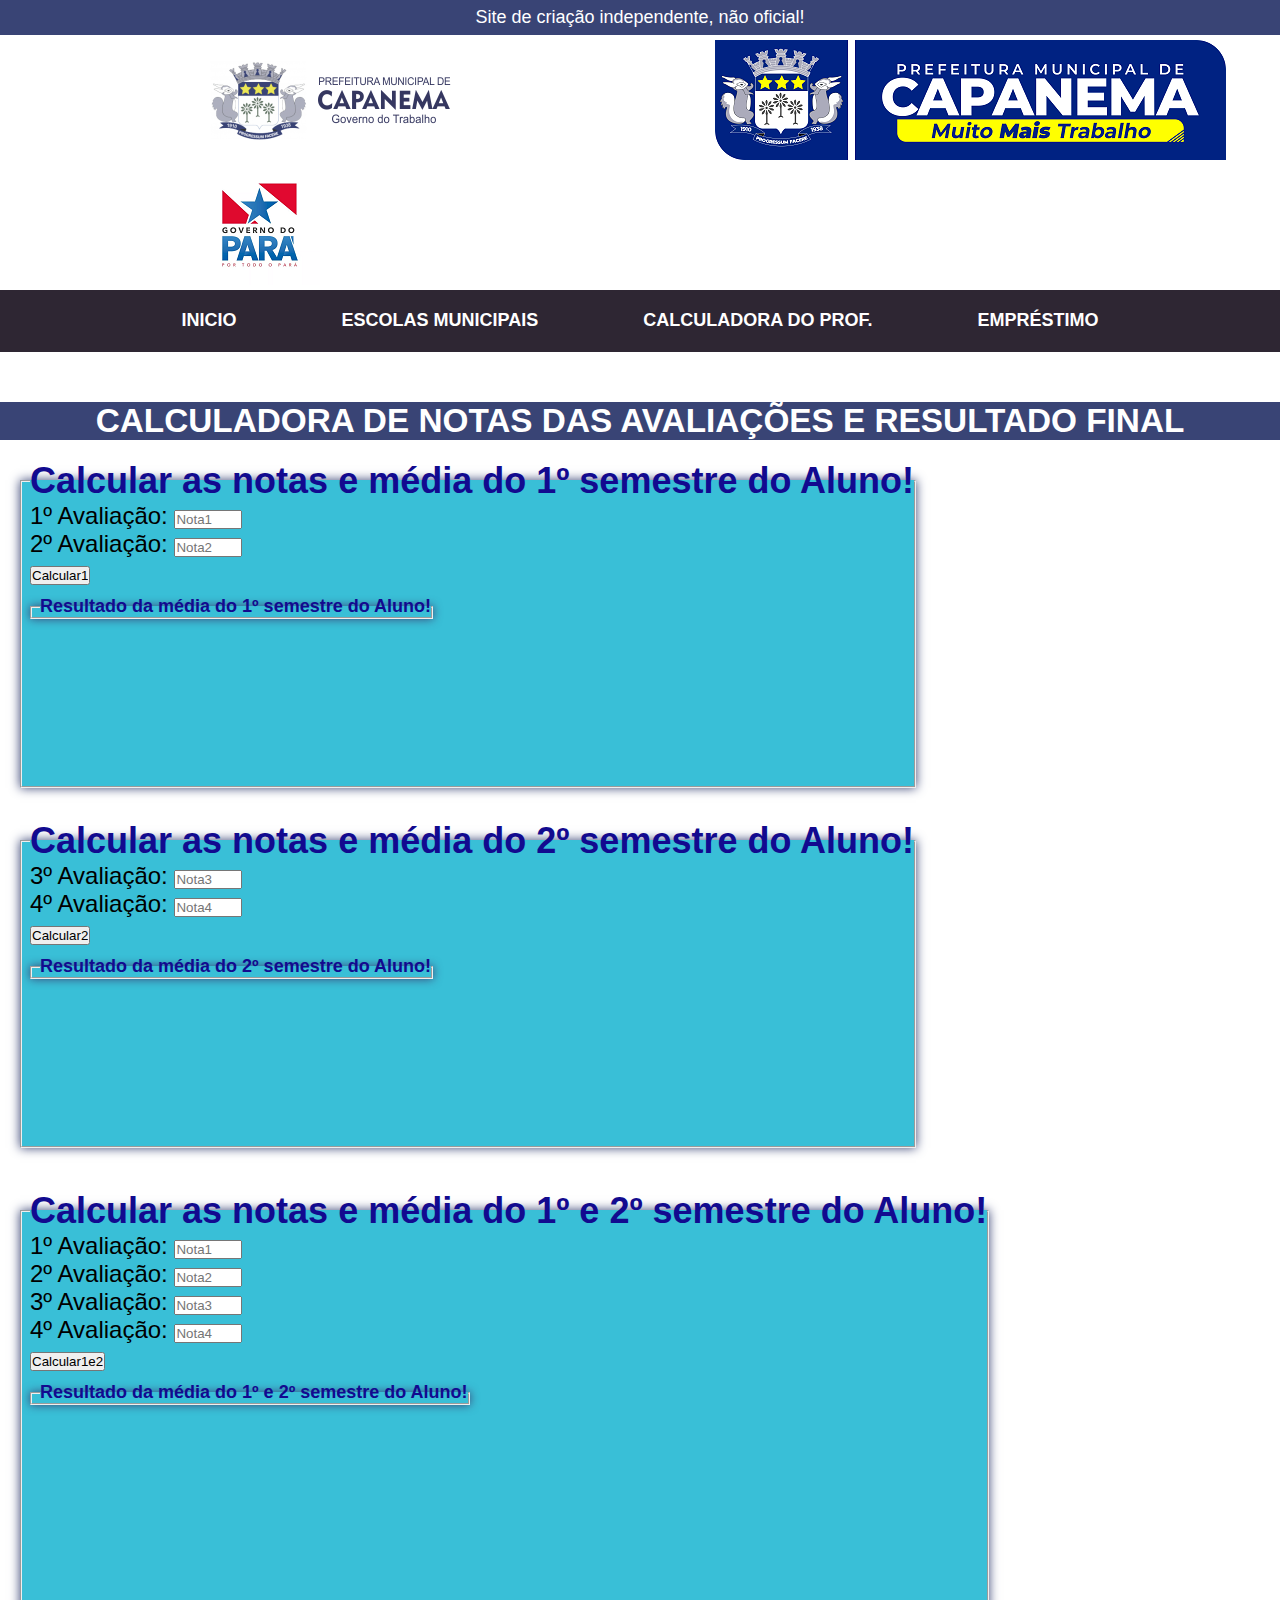
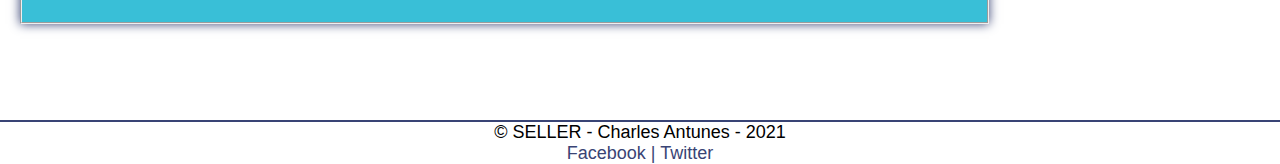
<file: calcularprova.html>
<!DOCTYPE html>
<html lang="pt-BR">
<head>
    <meta charset="UTF-8">
    <meta http-equiv="X-UA-Compatible" content="IE=edge">
    <meta name="viewport" content="width=device-width, initial-scale=1.0">
    <link rel="stylesheet" href="_estilo/calculadora.css">
    <script src="_js/calculadoraProf.js"></script>
    <title>Calculadora</title>
</head>
<header>
    <div class="faixatop"> Site de criação independente, não oficial!</div>
    <div>
        <img id="logo-prefeitura" src="_imagem/logo.png">
        <img id="logo-semed" src="_imagem/LOGO HORIZONTAL OFICIAL.png">
        <img id="logo-governo" src="_imagem/logo_governo.png">
    </div>
    <blockquote>
        <nav id="menu">            
          
           <ul class="titulo">
               <li><a href="index.html" class="titulo-muni">Inicio</a></li>               
               <li><a href="escolasmunicipais.html">ESCOLAS MUNICIPAIS</a></li>
               <li><a href="calcularprova.html">CALCULADORA DO PROF.</a></li>
               <li><a href="emprestimo.html">EMPRÉSTIMO</a></li>
               <li><a href="Galeria.html" >GALERIA DE FOTOS</a></li>
               <li><a href="contato.html">CONTATO</a></li>
            </ul>           
        </nav>
    </blockquote>
</header>

<section>
<h1 id= subt>CALCULADORA DE NOTAS DAS AVALIAÇÕES E RESULTADO FINAL</h1>
</section>

<section>
    <!----------------------------------Primeiro semestre------------------------------------------------------->
    <div>
    <form method="GET" name="form1" action="">
        <fieldset id="primeiro">
            <legend><h1>Calcular as notas e média do 1º semestre do Aluno!</h1></legend>
            <p><label for="cpri">1º Avaliação: </label><input type="number" name="tpri" id="cpri" min="0.1" max="10.9" placeholder="Nota1"></p>
            <p><label for="cseg">2º Avaliação: </label><input type="number" name="tseg" id="cseg" min="0.1" max="10.9" placeholder="Nota2"></p>
            <p><input type="button" value="Calcular1" onclick="calcularP()"></p>    
            <fieldset id="resP"><legend>Resultado da média do 1º semestre do Aluno!</legend></fieldset>
        </fieldset>
    </form>
    </div>
    

    <!----------------------------------Segundo semestre------------------------------------------------------->
    <div>
        <fieldset id="segundo">
            <legend><h1>Calcular as notas e média do 2º semestre do Aluno!</h1></legend>
            <p><label for="cter">3º Avaliação: </label><input type="number" name="tpri" id="cter" min="0.1" max="10.9" placeholder="Nota3"></p>
            <p><label for="cqua">4º Avaliação: </label><input type="number" name="tseg" id="cqua" min="0.1" max="10.9" placeholder="Nota4"></p>
            <p><input type="button" value="Calcular2" onclick="calcularS()"></p>            
            <fieldset id="resS"><legend>Resultado da média do 2º semestre do Aluno!</legend></fieldset>
        </fieldset>
    </div>

    <!----------------------------------Primeiro e Segundo semestre------------------------------------------------------->
    <div>
        <fieldset id="final">
            <legend><h1>Calcular as notas e média do 1º e 2º semestre do Aluno!</h1></legend>
            <p><label for="cTpri">1º Avaliação: </label><input type="number" name="tTpri" id="cTpri" min="0" max="10.0" placeholder="Nota1"></p>
            <p><label for="cTseg">2º Avaliação: </label><input type="number" name="tTseg" id="cTseg" min="0" max="10.0" placeholder="Nota2"></p>
            <p><label for="cTter">3º Avaliação: </label><input type="number" name="tTter" id="cTter" min="0" max="10.0" placeholder="Nota3"></p>
            <p><label for="cTqua">4º Avaliação: </label><input type="number" name="tTqua" id="cTqua" min="0" max="10.0" placeholder="Nota4"></p>
            <p><input type="button" value="Calcular1e2" onclick="calcularT()"></p>
            <fieldset id="resT"><legend>Resultado da média do 1º e 2º semestre do Aluno!</legend></fieldset>            
        </fieldset>
    </div>    
</section>

<footer id="rodape">
    <p>
        &copy; SELLER - Charles Antunes - 2021</br>
        <a href="https://www.facebook.com/charlinhoantunes" target="_blank">Facebook</a>
        <a href="https://twitter.com/charlinhoantune" target="_blank"> | Twitter</a>
    </p>    
</footer>
</body>
</html>
</file>
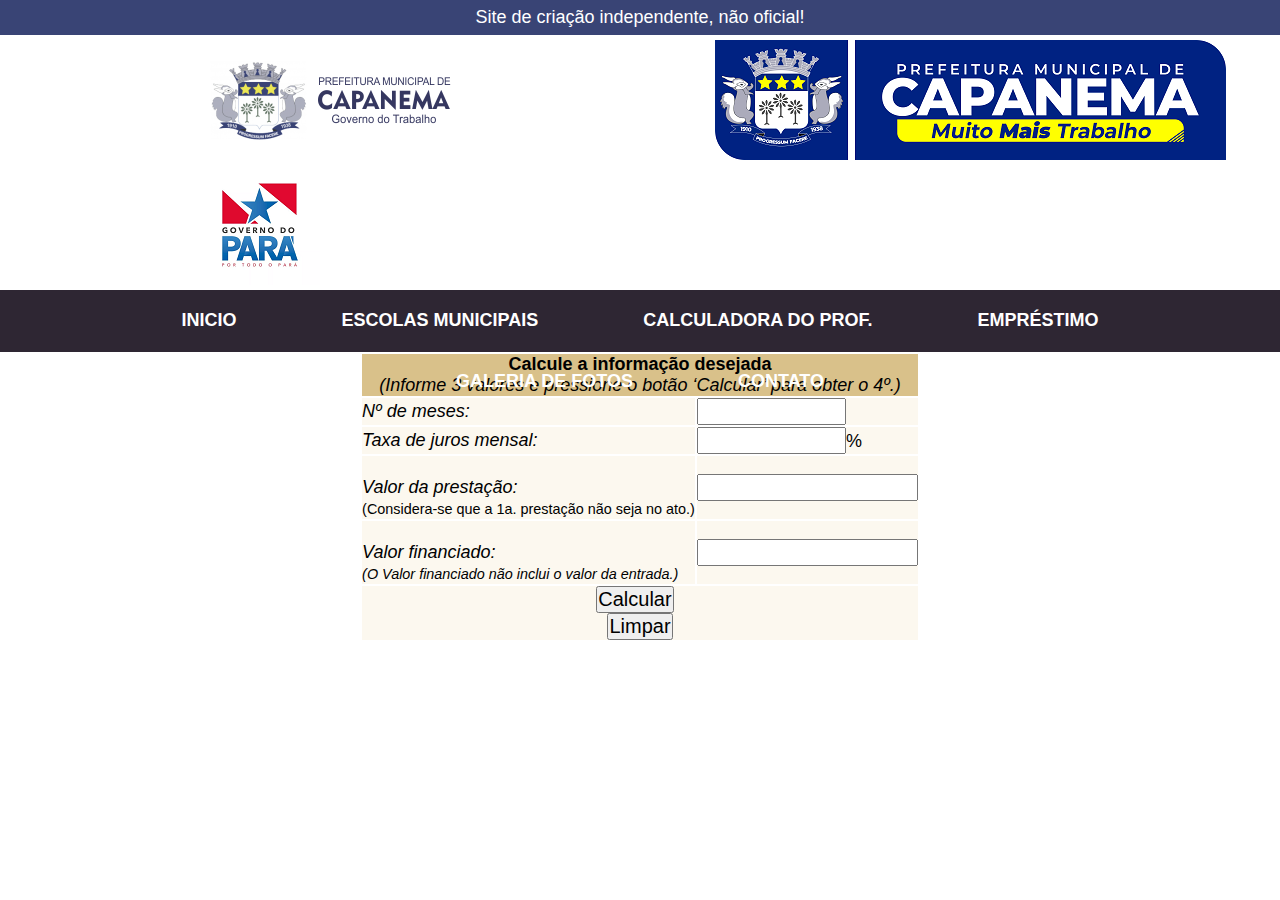
<file: emprestimo.html>
<!DOCTYPE html>
<html lang="pt-BR">
<head>
    <meta charset="UTF-8">
    <meta http-equiv="X-UA-Compatible" content="IE=edge">
    <meta name="viewport" content="width=device-width, initial-scale=1.0">
    <link rel="stylesheet" href="_estilo/emprestimo.css">
    <script src="_js/emprestimo.js"></script>
    <title>Calculadora</title>
</head>
<header>
    <div class="faixatop"> Site de criação independente, não oficial!</div>
    <div>
        <img id="logo-prefeitura" src="_imagem/logo.png">
        <img id="logo-semed" src="_imagem/LOGO HORIZONTAL OFICIAL.png">
        <img id="logo-governo" src="_imagem/logo_governo.png">
    </div>
    <blockquote>
        <nav id="menu">            
          
           <ul class="titulo">
               <li><a href="index.html" class="titulo-muni">Inicio</a></li>               
               <li><a href="escolasmunicipais.html">ESCOLAS MUNICIPAIS</a></li>
               <li><a href="calcularprova.html">CALCULADORA DO PROF.</a></li>
               <li><a href="emprestimo.html">EMPRÉSTIMO</a></li>
               <li><a href="Galeria.html" >GALERIA DE FOTOS</a></li>
               <li><a href="contato.html">CONTATO</a></li>
            </ul>           
        </nav>
    </blockquote>
</header>

<!--Linha abaixo é pra tentar fazer o formulario manual-->
<!-- 
<section>
<h1 id= subt>CALCULADORA DE FINANCIAMENTO / EMPRÉSTIMO</h1>
<div>
    <fieldset><legend>Campo para calcular</legend>
        <p><label for="cVal">Empréstimo (crédito) pessoal</label></p>
        <input type="number" name="tVal" id="cVal" min="0" max="999999999999999999">
        <p><label for="cJur">Taxa de juros</label></p>
        <input type="number" name="tJur" id="cJur" min="0.1" max="999999999999999999">
        <p><label for="cPar">Número de parcelas</label></p>
        <input type="number" name="tPar" id="cPar" min="0" max="999999999999999999">
        <p><input type="submit" value="Calcular" onclick="calcular()"></p>
        <fieldset id="res"><legend>Resultado</legend></fieldset>
    </fieldset>
</div>
</section>
-->

<body>
<form name="form1"> 
    <table style="margin-left: auto; margin-right: auto;" summary="Tabela de calculo" border="0" cellpadding="8"> 
    <tbody> 
    <tr> 
    <td colspan="2" style="text-align: center; background-color: rgb(217, 193, 138); border:none;" nowrap="nowrap"> 
              <strong>Calcule a informação desejada</strong><br /> 
              <span class="textoPequeno"><em>(Informe 3 valores e pressione o botão &#8216;Calcular&#8217; para obter o 4º.)</em></span></td> 
    </tr> 
    <tr> 
    <td style="background-color: rgb(252, 248, 239); border:none;"> 
            <label for="meses"><em>Nº de meses:</em></label></p></td> 
    <td style="background-color: rgb(252, 248, 239); border:none;"> 
    <input name="periodo" id="meses" size="10" title="Digite o número de meses" tabindex="1" value="" type="text"> 
          </td> 
    </tr> 
    <tr> 
    <td style="background-color: rgb(252, 248, 239); border:none;" scope="row"> 
              <label for="juros"><em>Taxa de juros mensal:</em></label></td> 
    <td style="background-color: rgb(252, 248, 239); border:none;"> 
    <input name="juros" id="juros" size="10" tabindex="2" title="Digite taxa de juros mensal" value="" type="text">%
                 </td> 
    </tr> 
    <tr> 
    <td style="background-color: rgb(252, 248, 239); border:none;" scope="row"> 
              <label for="prestacao"><br /> 
              <em>Valor da prestação:
              </p> 
                        </em>
              <p>          <span style="font-size: 0.8em;">(Considera-se que a 1a. prestação não seja no ato.)</span><br /> 
              </label></td> 
    <td style="background-color: rgb(252, 248, 239); border:none;"> 
    <input name="parcela" id="prestacao" size="16" tabindex="3" title="Digite valor da prestação" value="" type="text"> 
          </td> 
    </tr> 
    <tr> 
    <td style="background-color: rgb(252, 248, 239); border:none;" scope="row"> 
    <p>          <label for="montante"><br /> 
              <em>Valor financiado:<br /> 
              <span style="font-size: 0.8em;">(O Valor financiado não inclui o valor da entrada.)</span></em></label> 
            </td> 
    <td style="background-color: rgb(252, 248, 239); border:none;"> 
    <input name="montante" size="16" tabindex="4" title="Digite o valor financiado" id="montante" value="" type="text"> 
    </td> 
    </tr> 
    <tr> 
    <td style="text-align: center; background-color: rgb(252, 248, 239); border:none;" colspan="2"> 
    <input name="Button" type="button" tabindex="5" onClick="Calcular()" onKeyPress="Calcular()" value="Calcular">
    &nbsp;</p> 
    <input value="Limpar" onClick="Limpar()" onKeyPress="Limpar()" tabindex="6" type="button"></td> 
    </tr> 
    </tbody> 
    </table></form>
</body>
</html>
</file>
<file: _estilo/calculadora.css>
/* Configuração de estilos globais*/
*{
    margin: 0;
    padding: 0;
    list-style: none;
    text-decoration: none;
}
body{
    font-family: 'Montserrat', sans-serif;
    font-size: 18px;
}
a, a:visited {
    color: #fff;
}
/*-----------------------------------------------Estilo para todas as paginas --------------------------------------------------------*/
.faixatop{
    line-height: 35px;
    margin-bottom: 5px;
    color: #fff;
    background-color: #394475;
    text-align: center;    
}
img#logo-prefeitura, img#logo-semed, img#logo-governo{
    margin: 0px 50px 0px 200px;
}
/* -----------Estilos do Menu ----------------------*/
h1#subt{
    margin-top: 50px;
}
/* -----------Estilos do Menu ----------------------*/
nav {
    background:#2E2633;
    height: 62px;     
}
nav#menu ul{        /* posição do texto do menu */
    text-align: center; /* Centralizar o texto do menu*/
    position: relative; /* posicionar em frente a qualquer texto */                      
    color: white;

}
nav#menu ul li {   
    display:block;  /* pesquisar o que é */   
    display: inline-block;   /* posiçãos do texto em horizontal ou vertical*/
                              /* aumenta o tamanho do espaçamento do fundo do texto */
    transition: background-color 0.6s;    /* tempo de 1 segundo para mudar a cor do background quando solicitado */    
}

nav#menu ul li a{
    display: block;
    padding:20px 50px;   /* Altura e distanciamento das letras do menu */
    transition: all 0.6s ease;
    font-weight: 600;
    text-transform: uppercase; /* pesquisar o que é*/
}
nav ul li a:hover {                /* ação do background de quando passar o mouse na lista */
    background-color: #394475;   /* cor que aparece quando passar o mouse do background */
    /* background:#555152; */ 
}

a:hover {               /* ação do texto de quando passar o mouse */
    background: none; 
    color: #FBB829;
}
footer#rodape {
    clear: both;    /* limpar o rodapé e deixa só o texto do footer  */
    border-top: 2px solid #394475;
    margin-top: 100%;
}
footer#rodape p {
    text-align: center;
}
footer#rodape  a{
    color: #394475;
}
footer#rodape  a:hover{
    color: #FBB829;
}

/*----------------------------------------------- Fim Estilo para todas as paginas --------------------------------------------------------*/

/*-------------- Estilo contato --------------------*/
h1#subt{
    background: #394475;
    margin-top: 50px;
    text-align: center;
    color: #fff;
    font-size: 25pt;  
    
}
h1#emprestimo{    
    background: #394475;
    margin-top: 65%;
    text-align: center;
    color: #fff;
    font-size: 25pt;
}

fieldset{
    background: rgb(57, 191, 215);
    box-shadow: 0px 0px 10px #394475;
    margin-top: 10px;
    margin-right: 10px;
    padding-left: 8px;    
    font-size: 18pt;
    position: absolute;
}
legend{
    color: #120a8f;
    font-weight: bold;      /* negrito */
    text-align: center;    
    font-size: 18px;
}
fieldset#primeiro{
    margin: 20px;
    padding-bottom: 200px;
}
fieldset#segundo{
    margin: 380px 20px;
    padding-bottom: 200px; 
}
fieldset#final{
    margin: 750px 20px;
    padding-bottom: 250px; 
}
section#emprestimo a {
    background: #120a8f;
}
</file>
<file: _estilo/emprestimo.css>
/* Configuração de estilos globais*/
*{
    margin: 0;
    padding: 0;
    list-style: none;
    text-decoration: none;
}
body{
    font-family: 'Montserrat', sans-serif;
    font-size: 18px;
}
a, a:visited {
    color: #fff;
}
/*-----------------------------------------------Estilo para todas as paginas --------------------------------------------------------*/
.faixatop{
    line-height: 35px;
    margin-bottom: 5px;
    color: #fff;
    background-color: #394475;
    text-align: center;    
}
img#logo-prefeitura, img#logo-semed, img#logo-governo{
    margin: 0px 50px 0px 200px;
}
/* -----------Estilos do Menu ----------------------*/
h1#subt{
    margin-top: 50px;
}
/* -----------Estilos do Menu ----------------------*/
nav {
    background:#2E2633;
    height: 62px;     
}
nav#menu ul{        /* posição do texto do menu */
    text-align: center; /* Centralizar o texto do menu*/
    position: relative; /* posicionar em frente a qualquer texto */                      
    color: white;

}
nav#menu ul li {   
    display:block;  /* pesquisar o que é */   
    display: inline-block;   /* posiçãos do texto em horizontal ou vertical*/
                              /* aumenta o tamanho do espaçamento do fundo do texto */
    transition: background-color 0.6s;    /* tempo de 1 segundo para mudar a cor do background quando solicitado */    
}

nav#menu ul li a{
    display: block;
    padding:20px 50px;   /* Altura e distanciamento das letras do menu */
    transition: all 0.6s ease;
    font-weight: 600;
    text-transform: uppercase; /* pesquisar o que é*/
}
nav ul li a:hover {                /* ação do background de quando passar o mouse na lista */
    background-color: #394475;   /* cor que aparece quando passar o mouse do background */
    /* background:#555152; */ 
}

a:hover {               /* ação do texto de quando passar o mouse */
    background: none; 
    color: #FBB829;
}
footer#rodape {
    clear: both;    /* limpar o rodapé e deixa só o texto do footer  */
    border-top: 2px solid #394475;
    margin-top: 100%;
}
footer#rodape p {
    text-align: center;
}
footer#rodape  a{
    color: #394475;
}
footer#rodape  a:hover{
    color: #FBB829;
}

/*----------------------------------------------- Fim Estilo para todas as paginas --------------------------------------------------------*/

/*-------------- Estilo emprrestimo --------------------*/
h1#subt{
    background: #394475;
    margin-top: 50px;
    text-align: center;
    color: #fff;
    font-size: 25pt;  
    
}
h1#emprestimo{    
    background: #394475;
    margin-top: 65%;
    text-align: center;
    color: #fff;
    font-size: 25pt;
}

fieldset{
    background: rgb(225, 227, 228);
    box-shadow: 0px 0px 10px #394475;
    margin: 10px;
    width: 400px;
    padding: 10px;    
    font-size: 18pt;
    text-align: center;
    font-weight: bolder;
    line-height: 30px;
}
legend{
    color: #120a8f;
    font-weight: bold;      /* negrito */
    text-align: center;    
    font-size: 24px;
}
fieldset#res{
    padding-bottom: 100px;
}
input{
    font-size: 20px;
}
input#cVal, input#cJur, input#cPar{
    margin-bottom: 30px;
    text-align: center;
}
</file>
